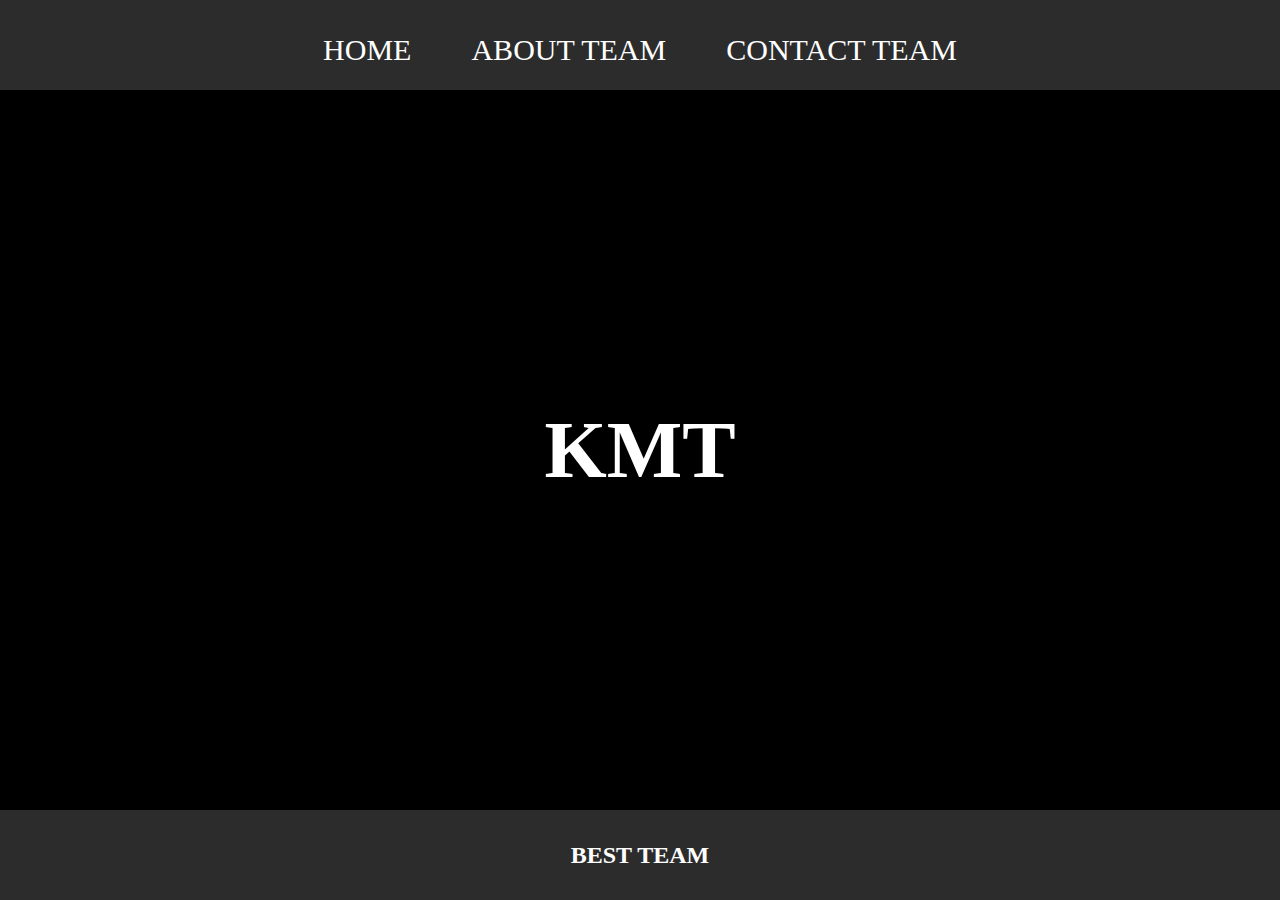
<file: index.html>
<html>
    <head>
        <title>X RPL 3</title>
        <link rel="stylesheet" href="style.css"/>
    </head>

    <body>
        <div class="container-navbar">
            <ul class="ul-navbar">
                <li class="li-navbar">
                    <a href="#" class="a-navbar">HOME</a>
                </li>
                <li class="li-navbar">
                    <a href="about.html" class="a-navbar">ABOUT TEAM</a>
                </li>
                <li class="li-navbar">
                    <a href="contact.html" class="a-navbar">CONTACT TEAM</a>
                </li>
            </ul>
        </div>

        <div class="container-content">
            <h1 class="h1-content">KMT</h1>
        </div>

        <div class="container-footer">
            <h2 class="h2-footer">BEST TEAM</h2>
        </div>
    </body>
</html>
</file>
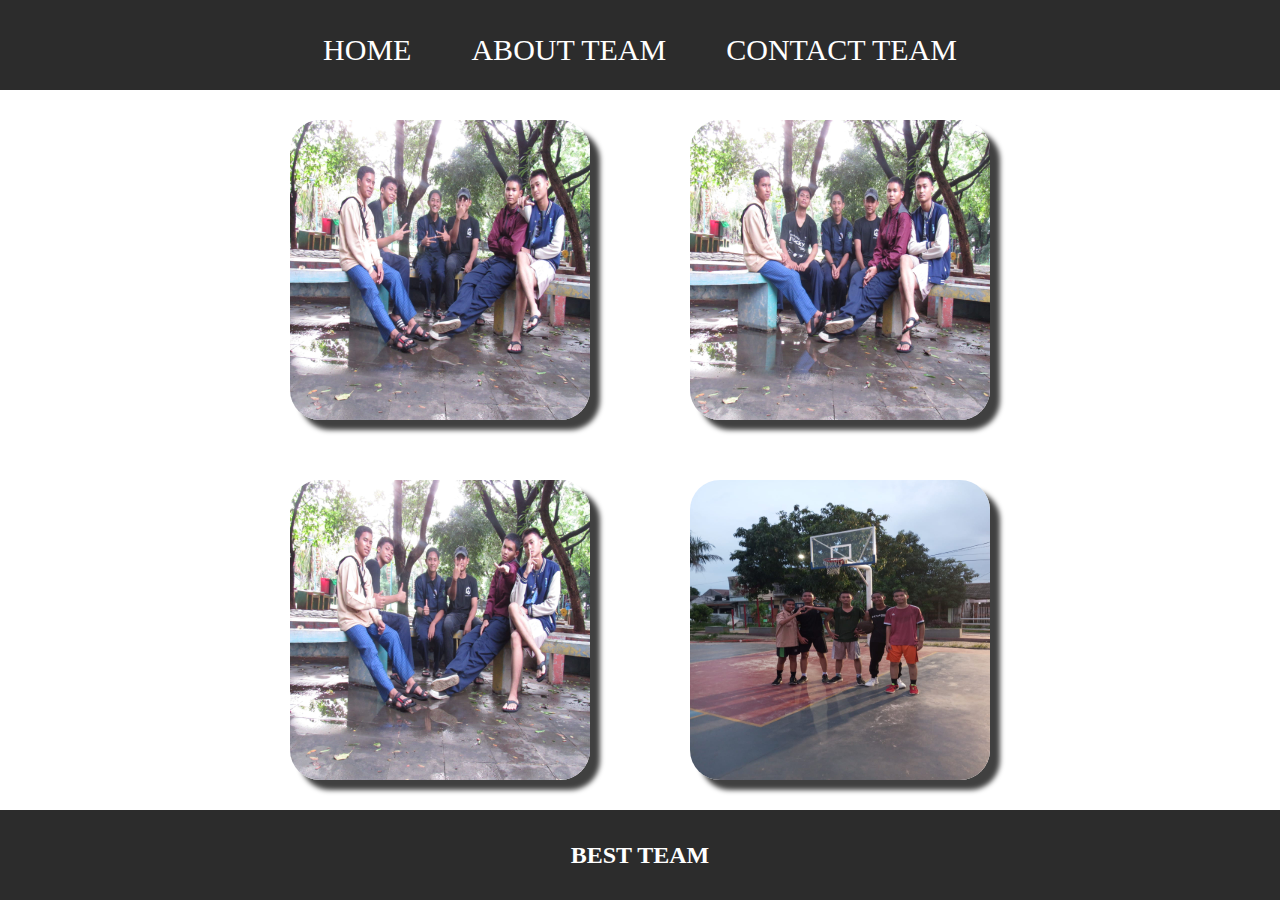
<file: about.html>
<html>
    <head>
        <title>X RPL 3</title>
        <link rel="stylesheet" href="style.css"/>
    </head>

    <body>
        <div class="container-navbar">
            <ul class="ul-navbar">
                <li class="li-navbar">
                    <a href="index.html" class="a-navbar">HOME</a>
                </li>
                <li class="li-navbar">
                    <a href="#" class="a-navbar">ABOUT TEAM</a>
                </li>
                <li class="li-navbar">
                    <a href="contact.html" class="a-navbar">CONTACT TEAM</a>
                </li>
            </ul>
        </div>

        <div class="container-content-1">
            <a class= "a-content-img">
                <img src="img/tim1.jpeg" class="img-content-horizontal">
            </a>

            <a class="a-content-img">
                <img src="img/tim2.jpeg" class="img-content-horizontal">
            </a>
        </div>
        <div class="container-content-2">
            <a class="a-content-img">
                <img src="img/tim3.jpeg" class="img-content-horizontal">
            </a>
            <a class="a-content-img">
                <img src="img/tim4.jpeg" class="img-content-vertikal">
            </a>
        </div>

        <div class="container-footer">
            <h2 class="h2-footer">BEST TEAM</h2>
        </div>
    </body>
</html>
</file>
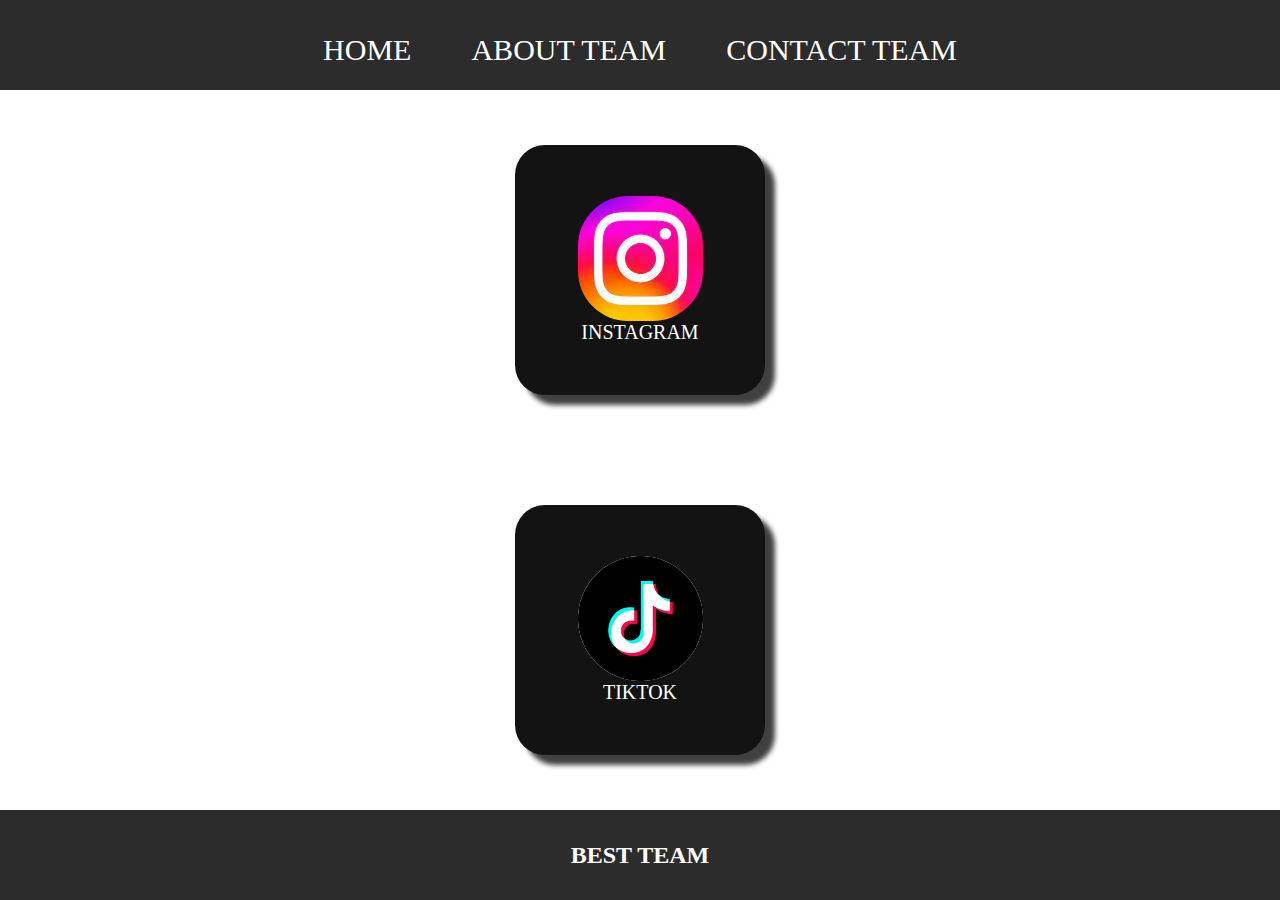
<file: contact.html>
<html>
    <head>
        <title>X RPL 3</title>
        <link rel="stylesheet" href="style.css"/>
    </head>

    <body>
        <div class="container-navbar">
            <ul class="ul-navbar">
                <li class="li-navbar">
                    <a href="index.html" class="a-navbar">HOME</a>
                </li>
                <li class="li-navbar">
                    <a href="about.html" class="a-navbar">ABOUT TEAM</a>
                </li>
                <li class="li-navbar">
                    <a href="#" class="a-navbar">CONTACT TEAM</a>
                </li>
            </ul>
        </div>

        <div class="container-content-ig">
            <a href="https://www.instagram.com/luminescent_x.rpl3?utm_source=ig_web_button_share_sheet&igsh=ZDNlZDc0MzIxNw==" class="a-content-ig">
                <img src="img/ig.jpeg" class="img-content-ig"/>
                <p class="p-content-ig">INSTAGRAM</p>
            </a>
        </div>
        <div class="container-content-tiktok">
            <a href="https://www.tiktok.com/@10rpl.3?is_from_webapp=1&sender_device=pc" class="a-content-tiktok">
                <img src="img/tiktok.png" class="img-content-tiktok"/>
                <p class="p-content-tiktok">TIKTOK</p>
            </a>
        </div>

        <div class="container-footer">
            <h2 class="h2-footer">BEST TEAM</h2>
        </div>
    </body>
</html>
</file>
<file: style.css>
*,
html{
    padding: 0;
    margin: 0;
}
body{
    height: 100vh;
}
.container-navbar{
    background-color: rgb(44, 44, 44);
    height: 10vh;
    width: 100%;
}
.ul-navbar{
    height: 100px;
    display: flex;
    justify-content: center;
    align-items: center;

}
.li-navbar{
    font-size: 30px;
    list-style-type: none;
    padding: 25px;
    margin: 5px;
    color: white;
}
.li-navbar:hover{
    background-color: black;
    transition: .2s ease-in-out;
    transition-delay: .5s;
    border-radius: 10px;
}
.a-navbar{
    color: white;
    text-decoration: none;
    font-weight: 800px;
}
.container-content{
    background-color: black;
    height: 80vh;
    width: 100%;
}
.h1-content{
    height: 100%;
    display: flex;
    justify-content: center;
    align-items: center;
    color: white;
    font-size: 80;
}

.container-footer{
    background-color: rgb(44, 44, 44);
    height: 10vh;
    width: 100%;
}
.h2-footer{
    height: 100%;
    color: white;
    display: flex;
    justify-content: center;
    align-items: center;
}

.container-content-ig{
    background-color: white;
    height: 40vh;
    display: flex;
    justify-content: center;
    align-items: center;
}
.img-content-ig{
   width: 50%;
   height:50%;
   border-radius: 50px;
}
.a-content-ig{
    display: flex;
    justify-content: center;
    align-items: center;
    color: white;
    text-decoration: none;
    font-size: 20px;
    width: 250;
    height: 250;
    background-color: rgb(19, 19, 19);
    flex-direction: column;
    border-radius: 30px;
    box-shadow: 10px 10px 5px 0px rgba(0,0,0,0.75);
    -webkit-box-shadow: 10px 10px 5px 0px rgba(0,0,0,0.75);
    -moz-box-shadow: 10px 10px 5px 0px rgba(0,0,0,0.75);;
}

.container-content-tiktok{
    background-color: white;
    height: 40vh;
    display: flex;
    justify-content: center;
    align-items: center;
}
.img-content-tiktok{
    width: 50%;
    height:50%;
    border-radius: 100px;
}
.a-content-tiktok{
    display: flex;
    justify-content: center;
    align-items: center;
    color: white;
    text-decoration: none;
    font-size: 20px;
    width: 250;
    height: 250;
    background-color: rgb(19, 19, 19);
    flex-direction: column;
    border-radius: 30px;
    box-shadow: 10px 10px 5px 0px rgba(0,0,0,0.75);
    -webkit-box-shadow: 10px 10px 5px 0px rgba(0,0,0,0.75);
    -moz-box-shadow: 10px 10px 5px 0px rgba(0,0,0,0.75);;
}

.container-content-1{
    background-color: white;
    height: 40vh;
    display: flex;
    justify-content: center;
    align-items: center;
}
.img-content-horizontal{
    width: 100%;
    height: 100%;
    border-radius: 30px;
    
}

.container-content-2{
    background-color: white;
    height: 40vh;
    display: flex;
    justify-content: center;
    align-items: center;
}
.img-content-vertikal{
    width: 100%;
    height: 100%;
    border-radius: 30px;
}

.container-content-2{
    background-color: white;
    height: 40vh;
    display: flex;
    justify-content: center;
    align-items: center;
}

.a-content-img{
    margin-right: 50px;
    margin-left: 50px;
    display: flex;
    justify-content: center;
    align-items: center;
    color: white;
    text-decoration: none;
    font-size: 20px;
    width: 300;
    height: 300;
    background-color: rgb(255, 255, 255);
    flex-direction: column;
    border-radius: 30px;
    box-shadow: 10px 10px 5px 0px rgba(0,0,0,0.75);
    -webkit-box-shadow: 10px 10px 5px 0px rgba(0,0,0,0.75);
    -moz-box-shadow: 10px 10px 5px 0px rgba(0,0,0,0.75);;
}
</file>
